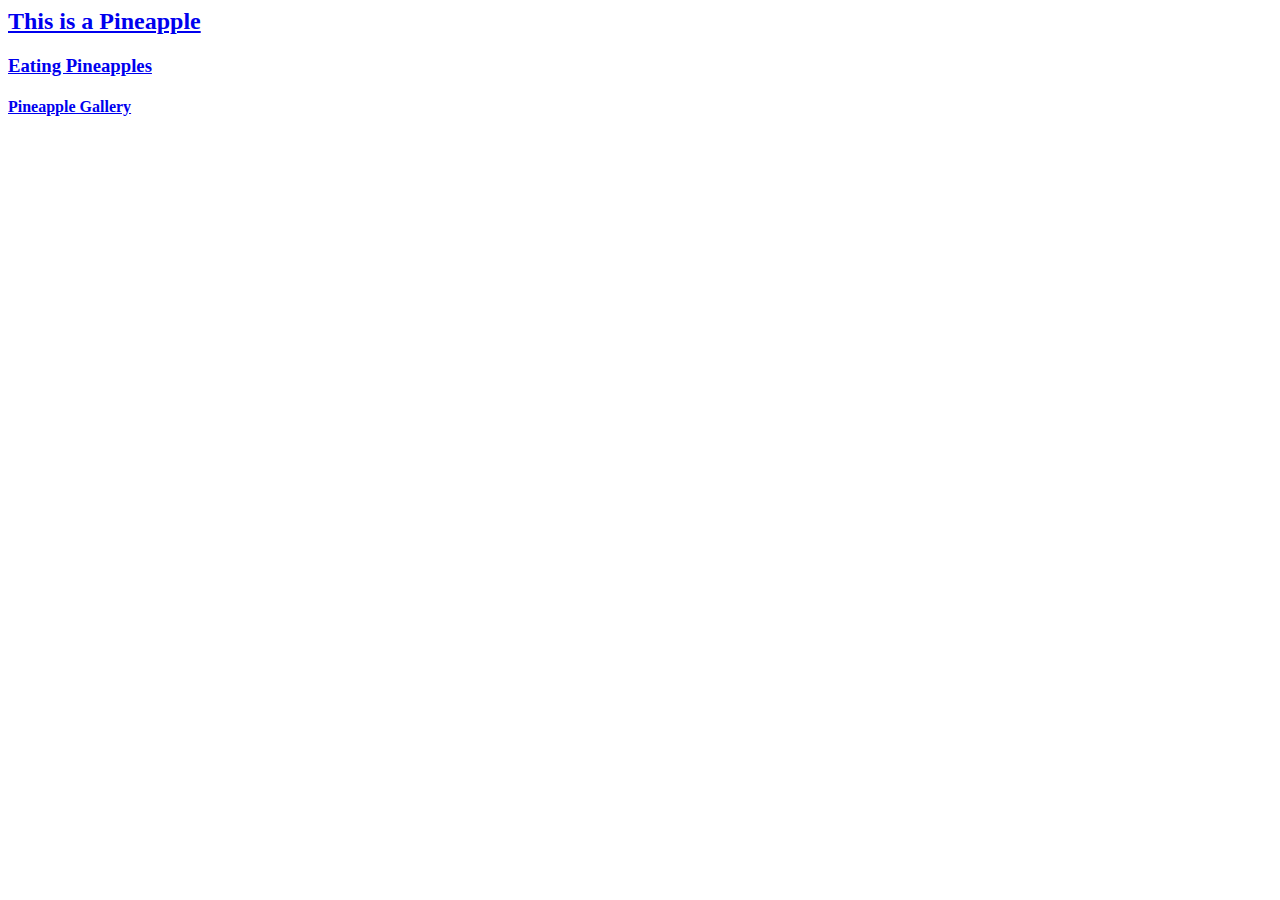
<file: thisisapineapple.html>
<html>
	<head>
	</head>
		<body> 
			<a href="thisisapineapple.html"><h2>This is a Pineapple</h2></a>
			<a href="eatingpineapples.html"><h3>Eating Pineapples</h3></a>
			<a href="pineapplegallery.html"><h4>Pineapple Gallery</h4> 
			<a href=""	
		
			
		</body>	



</html>
</file>
